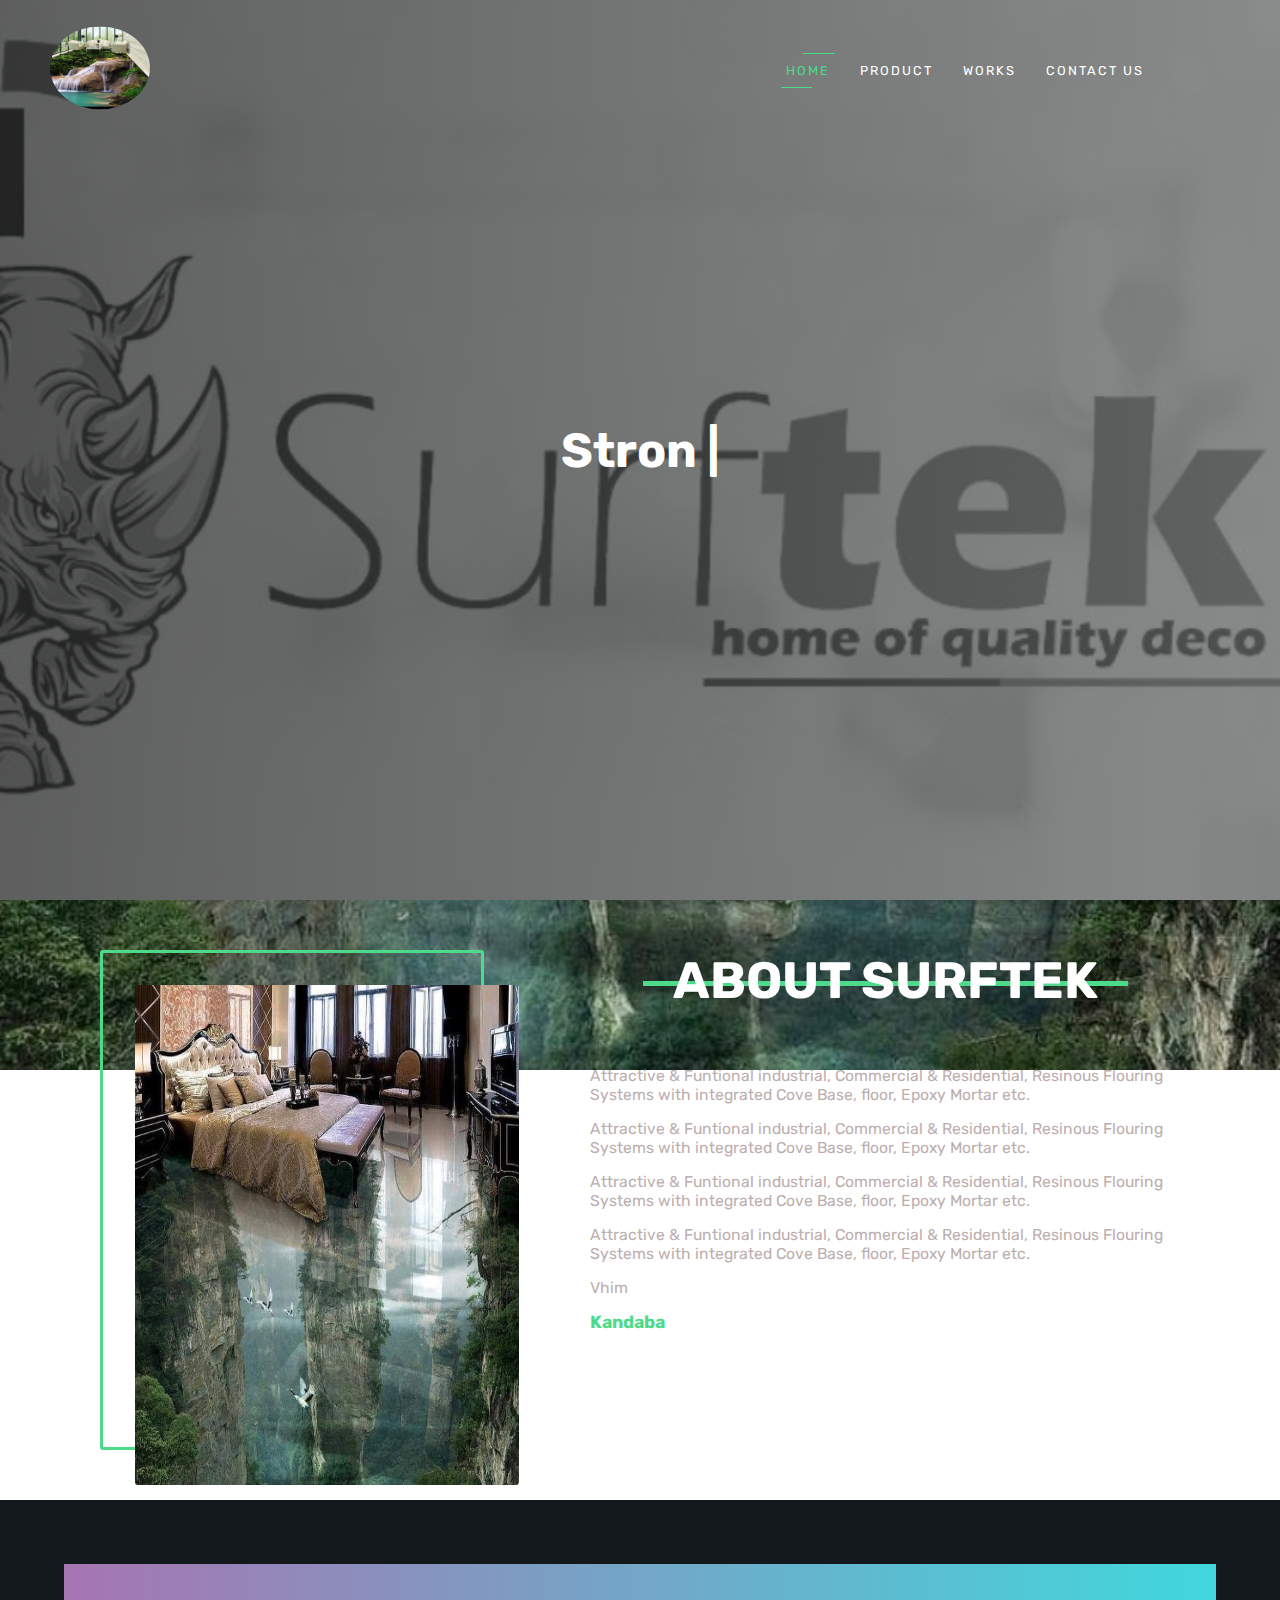
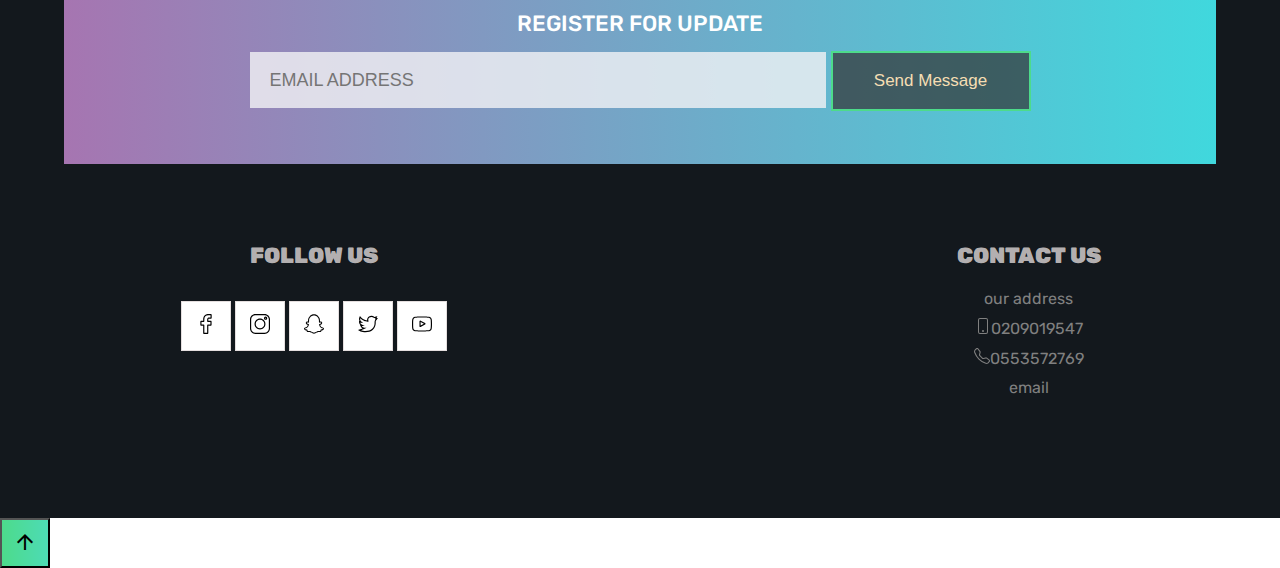
<file: index.html>
<!DOCTYPE html>
<html lang="en">
<head>
    <meta charset="UTF-8">
    <meta name="viewport" content="width=device-width, initial-scale=1.0">
    <meta http-equiv="X-UA-Compatible" content="ie=edge">
    <title>
       SURFtek
    </title>
    <link rel="stylesheet" href="css/style.css">
    <link rel="stylesheet" href="css/responsive.css">
    <link href="https://fonts.googleapis.com/icon?family=Material+Icons" rel="stylesheet">

    <link href="https://fonts.googleapis.com/css?family=Rubik:400,500,700,900&display=swap" rel="stylesheet"></head>
<body>
    <header id="header">
        <nav id='nav' class='nav'> 
            <div class="logo">
                <img src="images/2020_10_08_12_33_IMG_6482.jpg" alt=" SURFtek">
            </div>

            <div class="menu">
                <ul class="menu-list" id='menu-list'>
                    <li class="menu-list-item active" id='menu-list-item'><a href="index.html" class="menu-list-item-link">
                        home
                    </a></li>
                     <!-- <li class="menu-list-item " id='menu-list-item'><a href="#about" class="menu-list-item-link">
                        about
                    </a></li> -->
                    <li class="menu-list-item" id='menu-list-item'><a href="product.html" class="menu-list-item-link">
                        product
                    </a></li>
                    <li class="menu-list-item" id='menu-list-item'><a href="works.html" class="menu-list-item-link">
                        works
                    </a></li>
                    <li class="menu-list-item" id='menu-list-item'><a href="contact.html" class="menu-list-item-link">
                        contact us
                    </a></li>
                </ul>
            </div>
        </nav>
        <div class="open-mobile-menu" onclick="openMenu()" id="hamMenu">
            <div class="line"></div>
            <div class="line middle-line"></div>
            <div class="line"></div>
        </div>


        <div class="mobile-menu" id="mobile-menu">
            <!-- <div class="open-mobile-menu" onclick="closeMenu()" id="hamMenu">
                <div class="line"></div>
                <div class="line"></div>
            </div> -->
                <ul class="mobile-menu-list" >
                    <li class="mobile-menu-list-item" onclick="closeMenu()"><a href="index.html" class="mobile-menu-list-item-link">
                        home
                    </a></li>
                    <!-- <li class="mobile-menu-list-item" onclick="closeMenu()"><a href="#about" class="mobile-menu-list-item-link">
                        about
                    </a></li> -->
                    <li class="mobile-menu-list-item" onclick="closeMenu()"><a href="product.html" class="mobile-menu-list-item-link">
                        product
                    </a></li>
                    <li class="mobile-menu-list-item" onclick="closeMenu()"><a href="works.html" class="mobile-menu-list-item-link">
                        works
                    </a></li>
                    <li class="mobile-menu-list-item" onclick="closeMenu()"><a href="contact.html" class="mobile-menu-list-item-link">
                        contact us
                    </a></li>
                </ul>
            </div>

        <div class="header-content">
           
            <div class="typing-heading">
            
                <div class="contact-heading ">
                  <span id="typing"> </span> |
                    
                </div>
            </div>
        </div>
    </header>

    <div class="about" id="about">
        <div class="about-image">
            <img src="images/2020_10_08_11_49_IMG_6481.jpg" alt="">
        </div>

        <div class="about-content">
            <div class="about-heading heading ">
                <h1>About Surftek</h1>
            </div>
            <p class="about-para">
                Attractive & Funtional industrial, Commercial & Residential,
                Resinous Flouring Systems with integrated Cove Base, floor,
                Epoxy Mortar etc.
            </p>
            <p class="about-para">
                Attractive & Funtional industrial, Commercial & Residential,
                Resinous Flouring Systems with integrated Cove Base, floor,
                Epoxy Mortar etc. 
            </p>
            <p class="about-para">
                Attractive & Funtional industrial, Commercial & Residential,
                Resinous Flouring Systems with integrated Cove Base, floor,
                Epoxy Mortar etc.
            </p>
            <p class="about-para">
                Attractive & Funtional industrial, Commercial & Residential,
                Resinous Flouring Systems with integrated Cove Base, floor,
                Epoxy Mortar etc.
            </p>
            <p class="about-para">
                Vhim
            </p>

            <p class="about-para green-clr">
                Kandaba
            </p>

            
        </div>

    </div>

    <footer>
        <div class="newsletter">
            <div class="text">
                REGISTER FOR update
            </div>
            <form  action="">
                <input type="text" class="neswletter-form" placeholder="EMAIL ADDRESS">
                <button class="btn">send message</button>
            </form>
        </div>

        <div class="main-footer">
        
            <div class="social-media ">
                <div class="social-media-heading title">
                    follow us
                </div>
               <div class="social-media-list">
                <ul>
                    <li>
                        <a href="#"> 
                            <button class="logo-btn">
                                <img src="images/logo/facebook.svg" alt="facebook">
                            </button>
                        </a>
                    </li>
                    <li>
                        <a href="#"> 
                            <button class="logo-btn">
                                <img src="images/logo/instagram.svg" alt="facebook">
                            </button>
                        </a>
                    </li>
                    <li>
                       <a href="#"> 
                           <button class="logo-btn">
                                <img src="images/logo/snapchat.svg" alt="facebook">
                            </button>
                        </a>

                    </li>
                    <li>
                        <a href="#"> 
                            <button class="logo-btn">
                                <img src="images/logo/twitter.svg" alt="facebook">
                            </button >
                        </a>
                    </li>
                    <li>
                        <a href="#"> 
                            <button class="logo-btn">
                                <img src="images/logo/logo.svg" alt="facebook">
                            </button>
                        </a>
                    </li>
                </ul>
               </div>
            </div>

            <div class="conatct-me ">
                <div class="contact-me-heading title">
                    Contact us
                </div>

                <div class="contact-me-list">
                    <ul>
                        <li>our address</li>
                        <li> <svg width="1em" height="1em" viewBox="0 0 16 16" class="bi bi-phone" fill="currentColor" xmlns="http://www.w3.org/2000/svg">
                            <path fill-rule="evenodd" d="M11 1H5a1 1 0 0 0-1 1v12a1 1 0 0 0 1 1h6a1 1 0 0 0 1-1V2a1 1 0 0 0-1-1zM5 0a2 2 0 0 0-2 2v12a2 2 0 0 0 2 2h6a2 2 0 0 0 2-2V2a2 2 0 0 0-2-2H5z"/>
                            <path fill-rule="evenodd" d="M8 14a1 1 0 1 0 0-2 1 1 0 0 0 0 2z"/>
                          </svg>0209019547</li>
                        <li><svg width="1em" height="1em" viewBox="0 0 16 16" class="bi bi-telephone" fill="currentColor" xmlns="http://www.w3.org/2000/svg">
                            <path fill-rule="evenodd" d="M3.654 1.328a.678.678 0 0 0-1.015-.063L1.605 2.3c-.483.484-.661 1.169-.45 1.77a17.568 17.568 0 0 0 4.168 6.608 17.569 17.569 0 0 0 6.608 4.168c.601.211 1.286.033 1.77-.45l1.034-1.034a.678.678 0 0 0-.063-1.015l-2.307-1.794a.678.678 0 0 0-.58-.122l-2.19.547a1.745 1.745 0 0 1-1.657-.459L5.482 8.062a1.745 1.745 0 0 1-.46-1.657l.548-2.19a.678.678 0 0 0-.122-.58L3.654 1.328zM1.884.511a1.745 1.745 0 0 1 2.612.163L6.29 2.98c.329.423.445.974.315 1.494l-.547 2.19a.678.678 0 0 0 .178.643l2.457 2.457a.678.678 0 0 0 .644.178l2.189-.547a1.745 1.745 0 0 1 1.494.315l2.306 1.794c.829.645.905 1.87.163 2.611l-1.034 1.034c-.74.74-1.846 1.065-2.877.702a18.634 18.634 0 0 1-7.01-4.42 18.634 18.634 0 0 1-4.42-7.009c-.362-1.03-.037-2.137.703-2.877L1.885.511z"/>
                          </svg>0553572769 </li>
                        <li> email</li>
                    </ul>
                </div>

            </div>
        </div>
    </footer>

    <a href="#header">
        <button class="top-botton" id="myDIV">
            <i class="material-icons">arrow_upward</i>
        </button>
    </a>

    <script src="js/main.js"></script>
</body>
</html>
</file>
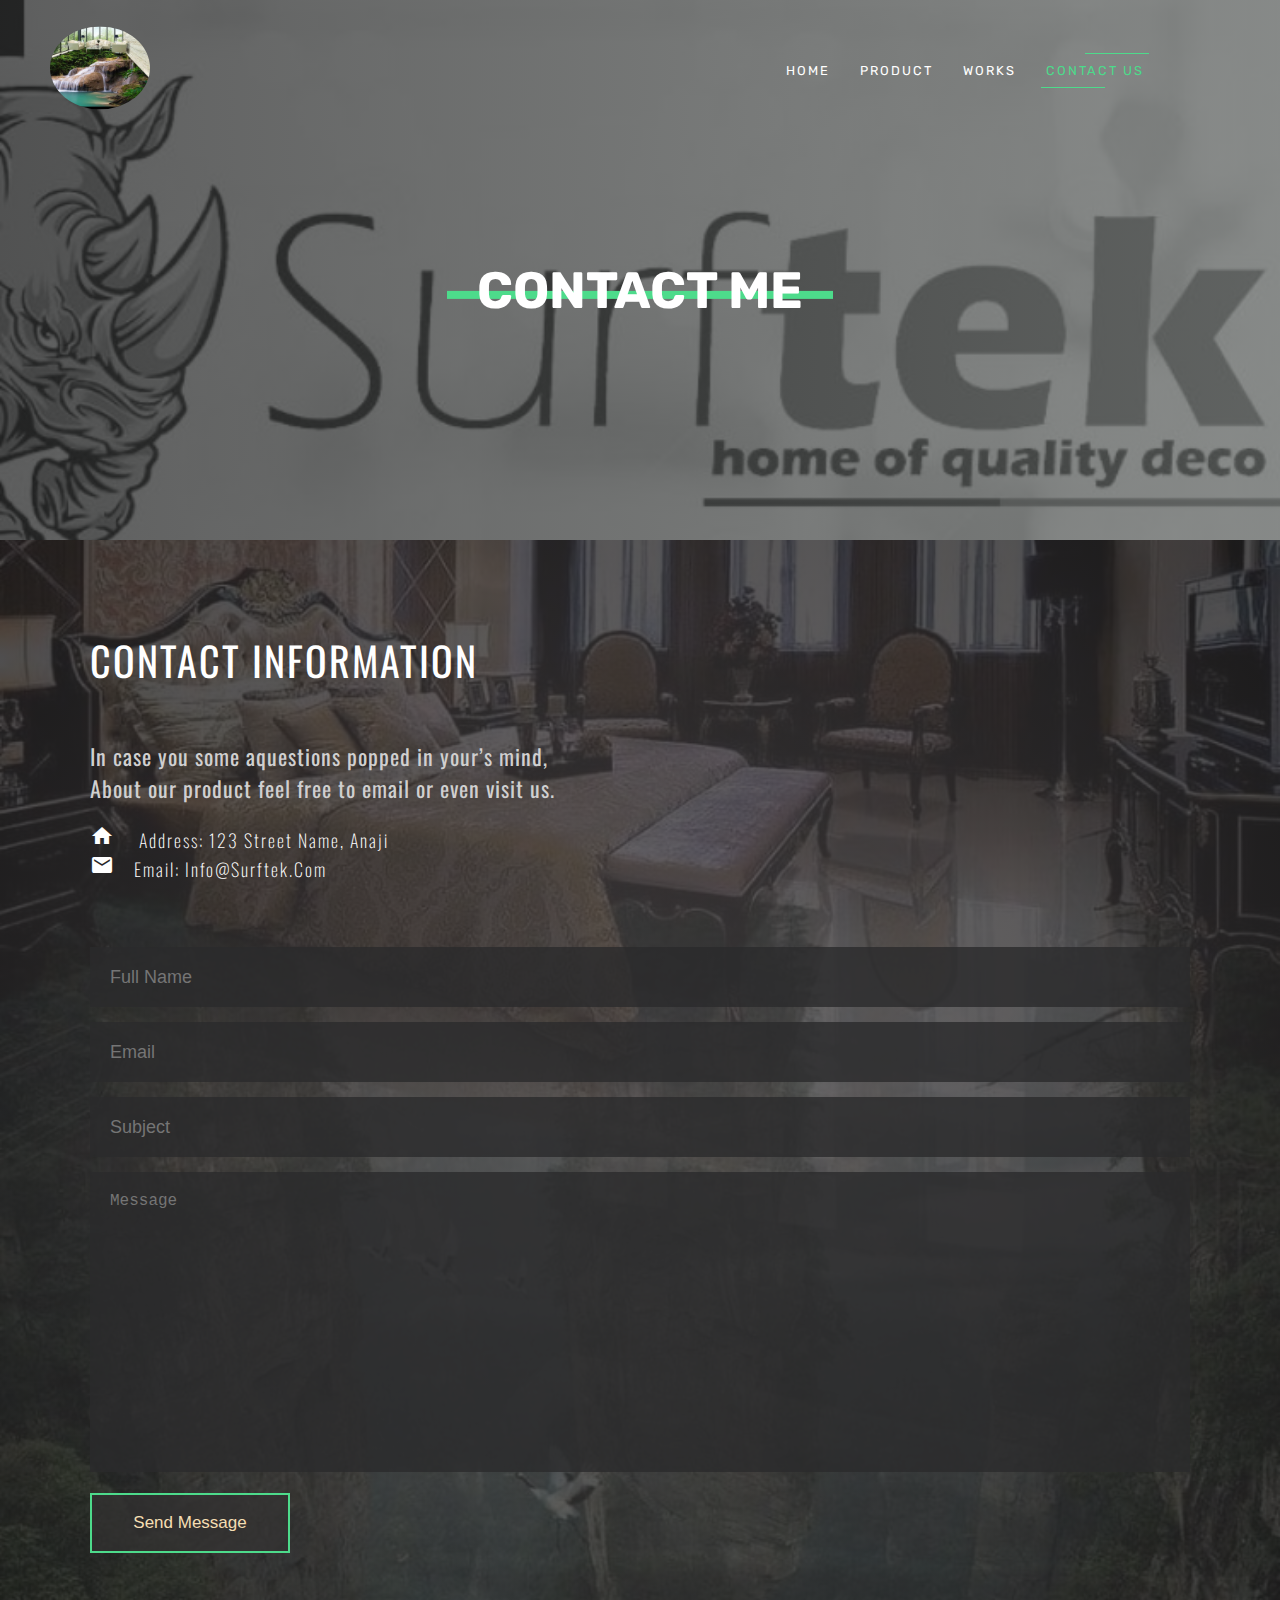
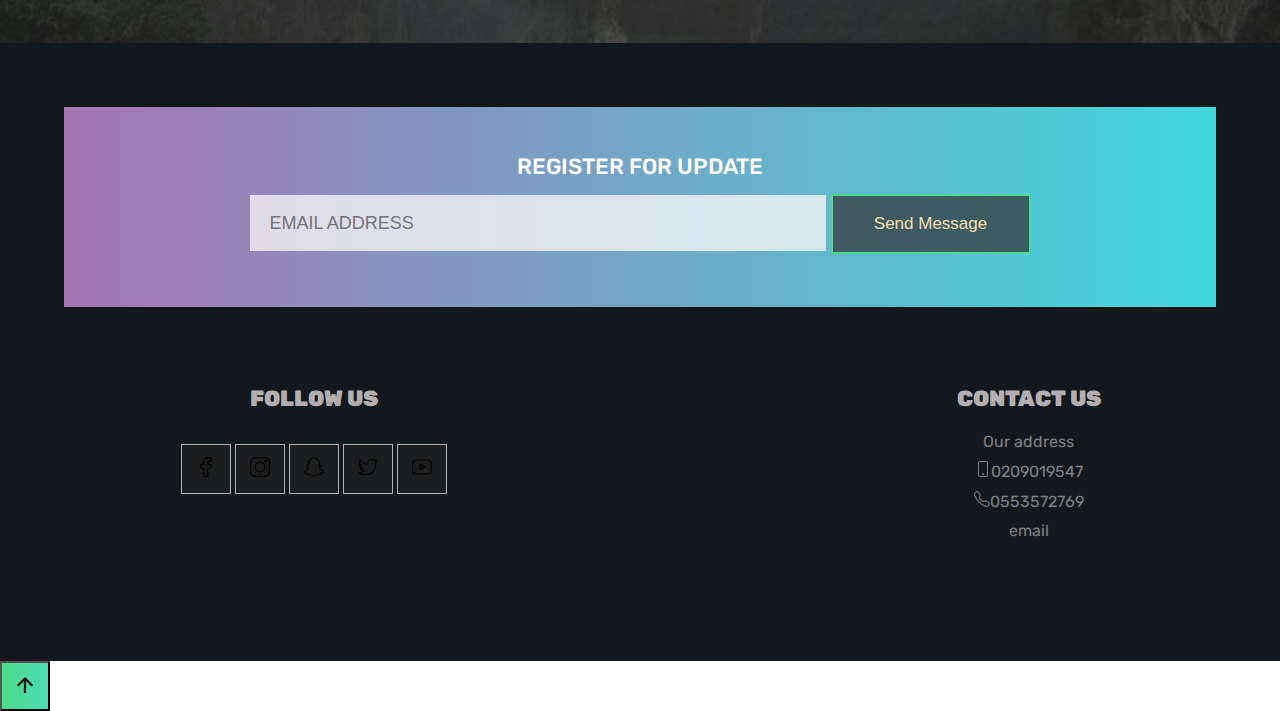
<file: contact.html>
<!DOCTYPE html>
<html lang="en">
<head>
    <meta charset="UTF-8">
    <meta name="viewport" content="width=device-width, initial-scale=1.0">
    <meta http-equiv="X-UA-Compatible" content="ie=edge">
    <title>Contact us| SURFtek</title>
    <link rel="stylesheet" href="css/contact.css">
    <link rel="stylesheet" href="css/responsive.css">

    <link href="https://fonts.googleapis.com/css?family=Rubik:400,500,700,900&display=swap" rel="stylesheet">
    <link href="https://fonts.googleapis.com/css?family=Oswald:400,500,600,700&display=swap" rel="stylesheet">
    <link href="https://fonts.googleapis.com/icon?family=Material+Icons" rel="stylesheet">

</head>
<body>
    <header id="header">
        <nav id='nav' class='nav'> 
            <div class="logo">
              <a href="index.html"> <img src="images/2020_10_08_12_33_IMG_6482.jpg" alt=" SURFtek">
            </div> </a>

            <div class="menu">
                <ul class="menu-list" id='menu-list'>
                    <li class="menu-list-item " id='menu-list-item'><a href="index.html" class="menu-list-item-link">
                        home
                    </a></li>
                     <!-- <li class="menu-list-item " id='menu-list-item'><a href="#about" class="menu-list-item-link">
                        about
                    </a></li> -->
                    <li class="menu-list-item" id='menu-list-item'><a href="product.html" class="menu-list-item-link">
                        product
                    </a></li>
                    <li class="menu-list-item" id='menu-list-item'><a href="works.html" class="menu-list-item-link">
                        works
                    </a></li>
                    <li class="menu-list-item active" id='menu-list-item'><a href="contact.html" class="menu-list-item-link">
                        contact us
                    </a></li>
                </ul>
            </div>
        </nav>
        <div class="open-mobile-menu" onclick="openMenu()" id="hamMenu">
            <div class="line"></div>
            <div class="line middle-line"></div>
            <div class="line"></div>
        </div>


        <div class="mobile-menu" id="mobile-menu">
            <!-- <div class="open-mobile-menu" onclick="closeMenu()" id="hamMenu">
                <div class="line"></div>
                <div class="line"></div>
            </div> -->
                <ul class="mobile-menu-list" >
                    <li class="-item active" onclick="closeMenu()"><a href="index.html" class="mobile-menu-list-item-link">
                        home
                    </a></li>
                    <!-- <li class="mobile-menu-list-item" onclick="closeMenu()"><a href="#about" class="mobile-menu-list-item-link">
                        about
                    </a></li> -->
                    <li class="mobile-menu-list-item" onclick="closeMenu()"><a href="product.html" class="mobile-menu-list-item-link">
                        Product
                    </a></li>
                    <li class="mobile-menu-list-item" onclick="closeMenu()"><a href="works.html" class="mobile-menu-list-item-link">
                        works
                    </a></li>
                    <li class="mobile-menu-list-item active" onclick="closeMenu()"><a href="contact.html" class="mobile-menu-list-item-link">
                        contact us
                    </a></li>
                </ul>
            </div>

        <div class="header-content heading">
            <h1 class="">contact me</h1>
        </div>
    </header>
    <div class="contact-section">
        <div class="contact-info">
            <h2>contact information</h2>

            <p class="para">
                In case you some aquestions popped in your’s mind,<br>
                About our product feel free to  email or even visit us.
            </p>

            <h2 class="address">
                <span>
                    <i class="material-icons">home</i> Address: 123 Street Name, Anaji 
                </span> <br>
                <span>
                    <i class="material-icons">email</i>Email: info@surftek.com
                </span>
            </h2>
        </div>

        <form action="" autocomplete="off">
            <input type="text" class="contact-form" placeholder="full name">
            <input type="email" class="contact-form" placeholder="email">
            <input type="text" class="contact-form" placeholder="subject">
            <textarea name="message" placeholder="message" id="" cols="30" rows="10"></textarea>
            <button class="btn">send message</button>
        </form>

    </div>

    <footer>
        <div class="newsletter">
            <div class="text">
                REGISTER FOR update
            </div>
            <form  action="">
                <input type="text" class="neswletter-form" placeholder="EMAIL ADDRESS">
                <button class="btn">send message</button>
            </form>
        </div>

        <div class="main-footer">
        
            <div class="social-media ">
                <div class="social-media-heading title">
                    follow us
                </div>
               <div class="social-media-list">
                <ul>
                    <li>
                        <a href="#"> 
                            <button class="logo-btn">
                                <img src="images/logo/facebook.svg" alt="facebook">
                            </button>
                        </a>
                    </li>
                    <li>
                        <a href="#"> 
                            <button class="logo-btn">
                                <img src="images/logo/instagram.svg" alt="facebook">
                            </button>
                        </a>
                    </li>
                    <li>
                       <a href="#"> 
                           <button class="logo-btn">
                                <img src="images/logo/snapchat.svg" alt="facebook">
                            </button>
                        </a>

                    </li>
                    <li>
                        <a href="#"> 
                            <button class="logo-btn">
                                <img src="images/logo/twitter.svg" alt="facebook">
                            </button >
                        </a>
                    </li>
                    <li>
                        <a href="#"> 
                            <button class="logo-btn">
                                <img src="images/logo/logo.svg" alt="facebook">
                            </button>
                        </a>
                    </li>
                </ul>
               </div>
            </div>

            <div class="conatct-me ">
                <div class="contact-me-heading title">
                    Contact us
                </div>

                <div class="contact-me-list">
                    <ul>
                        <li>Our address</li>
                        <li> <svg width="1em" height="1em" viewBox="0 0 16 16" class="bi bi-phone" fill="currentColor" xmlns="http://www.w3.org/2000/svg">
                            <path fill-rule="evenodd" d="M11 1H5a1 1 0 0 0-1 1v12a1 1 0 0 0 1 1h6a1 1 0 0 0 1-1V2a1 1 0 0 0-1-1zM5 0a2 2 0 0 0-2 2v12a2 2 0 0 0 2 2h6a2 2 0 0 0 2-2V2a2 2 0 0 0-2-2H5z"/>
                            <path fill-rule="evenodd" d="M8 14a1 1 0 1 0 0-2 1 1 0 0 0 0 2z"/>
                          </svg>0209019547</li>
                        <li><svg width="1em" height="1em" viewBox="0 0 16 16" class="bi bi-telephone" fill="currentColor" xmlns="http://www.w3.org/2000/svg">
                            <path fill-rule="evenodd" d="M3.654 1.328a.678.678 0 0 0-1.015-.063L1.605 2.3c-.483.484-.661 1.169-.45 1.77a17.568 17.568 0 0 0 4.168 6.608 17.569 17.569 0 0 0 6.608 4.168c.601.211 1.286.033 1.77-.45l1.034-1.034a.678.678 0 0 0-.063-1.015l-2.307-1.794a.678.678 0 0 0-.58-.122l-2.19.547a1.745 1.745 0 0 1-1.657-.459L5.482 8.062a1.745 1.745 0 0 1-.46-1.657l.548-2.19a.678.678 0 0 0-.122-.58L3.654 1.328zM1.884.511a1.745 1.745 0 0 1 2.612.163L6.29 2.98c.329.423.445.974.315 1.494l-.547 2.19a.678.678 0 0 0 .178.643l2.457 2.457a.678.678 0 0 0 .644.178l2.189-.547a1.745 1.745 0 0 1 1.494.315l2.306 1.794c.829.645.905 1.87.163 2.611l-1.034 1.034c-.74.74-1.846 1.065-2.877.702a18.634 18.634 0 0 1-7.01-4.42 18.634 18.634 0 0 1-4.42-7.009c-.362-1.03-.037-2.137.703-2.877L1.885.511z"/>
                          </svg>0553572769 </li>
                        <li> email</li>
                    </ul>
                </div>

            </div>
        </div>
    </footer>

    <a href="#header">
        <button class="top-botton" id="myDIV">
            <i class="material-icons">arrow_upward</i>
        </button>
    </a>

    <script src="js/main.js"></script>
</body>
</html>
</file>
<file: css/style.css>
/* font-family: 'Rubik', sans-serif; */
*{
    margin: 0;
    padding: 0;
    box-sizing: border-box;
    scroll-behavior: smooth;
}
body{
    font-family: 'Rubik', sans-serif;
    font-size: 20px;
    /* scroll-behavior: smooth; */
}
header{
    background: linear-gradient(to right, rgba(28, 29, 29, 0.7)  , rgba(90, 94, 92, 0.7)),url(../images/2020_10_08_11_12_IMG_6480.jpg);
    height: 100vh;
    width: 100vw;
    background-repeat: no-repeat;
    background-position: center;
    background-size: cover;
    position: relative;
    overflow: hidden;
    
}
.nav{
    
    height: 15vh;
    width: 100%;
    z-index: 100000;
    padding: 0px 50px;
    display: flex;
    justify-content: space-between;
    
}

nav.scrolled {
    background: #0a0a0a;
    position: fixed;

  }
nav .logo{
    height: 15vh;
    position: relative;
    
}
nav .logo img{
    border-radius: 50%;
    width: 100px;
    
}
.logo img{
position: absolute;
top: 50%;
left: 50%;
transform: translate(-00%, -50%);


}
.menu{
    position: relative;
    width: 38%;
    min-width: 400px;
}
.menu .menu-list{
    width: 60%;
    min-width: 500px;
    display: flex;
    position: absolute;
    top: 50%;
    left: 50%;
    transform: translate(-50%, -50%);

}
.menu-list-item{
    list-style: none;
   
}
.menu-list-item a{
    color: white;
    text-decoration: none;
    margin-left: 30px;
    letter-spacing: 2px;
    text-transform: uppercase;
    font-size: 0.8rem;
    position: relative;
}

.menu-list-item a::after{
    content: '';
    height: 1px;
    /* width: 100px; */
    position: absolute;
    background: rgb(77, 219, 139);
    display: inline-block;
    bottom: -10px;
    left: -5px;
    right: 40%;
    transform: scale(0);
    transform-origin: right;
    transition: 200ms;
} 


.menu-list-item a::before{
    content: '';
    height: 1px;
    /* width: 100px; */
    position: absolute;
    background: rgb(77, 219, 139);
    display: inline-block;
    top: -10px;
    left: 40%;
    right: -5px;
    transform: scale(0);
    transform-origin: left;
    transition: 200ms;
    transition-delay: 200ms;

}

.menu-list-item:hover a{
    color: rgb(77, 219, 139);
}
.menu-list-item:hover a::after{
    transform: scale(1);
    transform-origin: right;

}

.menu-list-item:hover a::before{
    transform: scale(1);
    transform-origin: right;

}

.mobile-menu{
    display: none;
}

/*************************************ACTIVE CLASS*********************************/
.active a{
    color: rgb(77, 219, 139);
    
}

.active a::after{
    content: '';
    height: 1px;
    /* width: 100px; */
    position: absolute;
    background: rgb(77, 219, 139);
    display: inline-block;
    bottom: -10px;
    left: -5px;
    right: 40%;
    transform: scale(1);
    transform-origin: right;
    transition: 200ms;
} 


.active a::before{
    content: '';
    height: 1px;
    /* width: 100px; */
    position: absolute;
    background: rgb(77, 219, 139);
    display: inline-block;
    top: -10px;
    left: 40%;
    right: -5px;
    transform: scale(1);
    transform-origin: left;
    transition: 200ms;
    transition-delay: 200ms;

}




.header-content{
    color: white;
    font-size: 3rem;
    font-weight: 700;
    position: absolute;
    top: 50%;
    left: 50%;
    transform: translate(-50%, -50%);
}


/***********************
          ABOUT
************************/

.about{
    background: linear-gradient(to right, rgba(44, 43, 43, 0.92)  , rgba(44, 43, 43, 0.92)),url(../images/2020_10_08_11_49_IMG_6481.jpg);
    background-attachment: fixed;
    width: 100vw;
    background-repeat: no-repeat;
    background-position: center;
    background-size: cover;
    position: relative;
    overflow: hidden;
    display: flex;
    justify-content: space-between;
    padding: 50px;

}

.about-image{
    position: relative;
    border: 3px solid rgb(77, 219, 139);
    width: 30vw;
    height: 500px;
    min-width: 350px;
    border-radius: 3px;
    margin-left: 50px;
}
.about-image img{
    position: absolute;
    top: 2rem;
    left: 2rem;
    width: 30vw;
    height: 500px;
    min-width: 350px;
    border-radius: 3px;
    background-origin: content-box;
}
.about-content{
    width: 50%;
    min-width: 400px;
    color: white;
    margin-right: 50px;

}
.about-heading{
    font-size: 1.6rem;
    font-weight: 400;
    text-align: center;
    text-transform: uppercase;    
}
.about-heading h1{
    position: relative;
    z-index: 1;
    display: inline-block;
    margin-bottom: 40px;
}
.about-heading h1::after{
    content: '';
    height: 5px;
    /* width: 100px; */
    position: absolute;
    background: rgb(77, 219, 139);
    display: inline-block;
    top: 50%;
    bottom: 50%;
    left: -30px;
    right: -30px;
    transform: scale(1);
    transform-origin: right;
    z-index: -1;
    transition: 300ms;
}

.about-heading:hover h1::after{
    top: 0px;
    bottom: 0px;
    height: 100%;
}

.about-para{
    font-size: 0.98rem;
    color: rgb(189, 174, 174);
    margin-top: 15px;
}
.green-clr{
    color:rgb(77, 219, 139);
    font-size: 1.1rem;
    font-weight: 700;
}



/******************footer************************/
footer{
    background-color: #13181D;
    width: 100%;
    margin: 0;
    padding: 5%;

}

.newsletter{
    width: 100%;
    margin:0% auto;
    height: 200px;
    background: linear-gradient(to right, #a675b1, #40d8dd);
    background-image: linear-gradient(to right, rgb(166, 117, 177), rgb(64, 216, 221));
    background-position-x: initial;
    background-position-y: initial;
    background-size: initial;
    background-attachment: initial;
    background-origin: initial;
    background-clip: initial;
    display: flex;
    flex-direction: column;
    text-align: center;
    padding-top: 4%;
}
.text{
    color: white;
    font-size: 22px;
    font-weight: 500;
    /* text-transform: lowercase; */
    text-transform: uppercase;
}
.neswletter-form{
    width: 50%;
    height: 56px;
    background:rgba(243, 243, 245, 0.8);
    border: none;
    margin-top: 15px;
    padding: 20px;
    outline: none;
    font-size: 18px;
    color:rgba(51, 50, 50, 0.707);
    text-transform: capitalize;
    margin-bottom: 15px;
}
.neswletter-form:focus{
    border: 2px solid rgba(51, 50, 50, 0.707);
}

.main-footer{
    display: flex;
    padding: 5% 10%;
    justify-content: space-between;
    text-align: center;
    color: rgba(209, 204, 204, 0.871);
}

.main-footer ul li{
    list-style: none;
}

.main-footer .title{
    font-size: 22px;
    font-weight: 900;
    text-transform: uppercase;
    margin: 20px 0;
}
.social-media-list ul{
    display: flex;
    
}
.social-media-list button{
    width: 50px;
    height: 50px;
    background-color:white;
    margin: 2px;
    border: 0.5px solid rgba(221, 214, 214, 0.796);
}
.social-media-list button:hover{
    background-color: rgb(77, 219, 139);
}

.social-media-list button img{
    height: 20px;
}

.main-footer li{
    color: grey;
    font-size: 16px;
    margin-top: 10px;
}

.btn{
    width: 200px;
    height:60px;
    color: wheat;
    background: rgba(51, 50, 50, 0.707);
    border: 2px solid rgb(77, 219, 139);
    text-transform: capitalize;
    font-size: 17px;
    transition: 300ms;
    
}
.btn:hover{
    background-color: rgb(77, 219, 139);
}



.top-botton{
    /* display: ; */
     width: 50px;
     height: 50px;
     background: linear-gradient(to right, rgb(77, 219, 139),rgb(77, 219, 181));
 }
 .none{
     position: fixed;
     bottom: 50px;
     z-index: 1000;
     border: none;
     right: 50px;
 }
</file>
<file: css/responsive.css>
@media only screen and (max-width: 1150px){
    .about-content{
        
        margin-right: 0px;
        width: 48%;
        min-width: 300px;
    
    }
    .about{
        padding: 30px;
    }
}



@media only screen and (max-width: 1000px) {

    nav{
        flex-direction: row;
        padding:5px 0;
    }
    .logo{
        width: 20%;
        
    }
    .logo img{
        margin:0 auto;
    }
    
    .menu{
        display: none;
    }
    /*
    .menu .menu-list{
        flex-direction: column;
        width: 0%;

    } */


    .about{
        flex-direction: column;
        justify-content: center;
        text-align: center;
        align-self: auto;
        width: 100%;
        padding: 10px;
    }
    .for-responsive{
        width: 60%;
        margin: 0 auto;
        min-width: 300px;
    }
    .about-image{
        width: 80%;
        margin-left: 0;
        margin: 0 auto;
    }
    .about-image img{
        width: 100%;
        z-index: 123;
    }
    .about-content{
        width: 80%;
        margin: 0 auto;
        margin-top: 50px;
        text-emphasis: none;


    }
    /*********ham-menu*********/
    .open-mobile-menu{
        position: fixed;
        right: 50px;
        top: 40px;
        z-index: 100000;
       
        cursor: pointer;
    }

    .open-mobile-menu .line{
        width: 20px;
        height: 3px;
        background: rgb(255, 254, 254);
        border-radius: 3px;
    }
    .open-mobile-menu .middle-line{
        width: 30px;
        margin: 4px 0;
    }

    /********movile menu********/
    .mobile-menu{
        height: 0%;
        width: 100%;
        display:block;
        background-color:  rgb(77, 219, 139);
        position: absolute;
        top: 0%;
        right: 0%;
        z-index: 2000;
        overflow: hidden;
        transition: 500ms;
        
        
    }
    
    .mobile-menu-list{
        position: absolute;
        top: 50%;
        left: 50%;
        transform: translate(-50%, -50%);
        /* height: 100%;
        width: 100%; */
        display: flex;
        /* flex-direction: column; */
    }
    .mobile-menu-list-item{
        list-style: none;
        /* width: 40px;
        height: 40px; */
        /* background-color: grey; */
    }
    .mobile-menu-list-item a{
        color: white;
        font-size: 0.8rem;
        font-weight: 500;
        text-decoration: none;
        text-transform: uppercase;
        margin-right: 20px;
    }
   
  }




  @media only screen and (max-width: 850px){
      .main-footer{
          padding: 3%;
          flex-direction: column;
      }

      .logo img{
          width:200px;
         transform: translate(-30%, -50%);
      }

      .social-media-list ul{
        justify-content: center;
          
      }
      .neswletter-form{
        width: 85%;
        height: 40px;
        background:rgba(243, 243, 245, 0.8);
        border: none;
        margin-top: 15px;
        padding: 20px;
        outline: none;
        font-size: 18px;
        color:rgba(51, 50, 50, 0.707);
        text-transform: capitalize;
        margin-bottom: 15px;
    }
  }











  @media only screen and (max-width: 550px) {

    .about-image img{
        top: 1rem;
        left: 1rem;
    }

    .about-heading{
        font-size: 1.2rem;
    }
    .contact-section{
        padding: 5vh;
    }
 

  }

  @media only screen and (max-width: 500px) {

    .about-image img{
        top: -0.25rem;
        left: -0.25rem;
    }

    .mobile-menu-list{
        flex-direction: column;
    }


  }
</file>
<file: css/contact.css>
*{
    margin: 0;
    padding: 0;
    box-sizing: border-box;
}
body{
    font-family: 'Rubik', sans-serif;
    font-size: 20px;
    scroll-behavior: smooth;
}
header{
    background: linear-gradient(to right, rgba(28, 29, 29, 0.7)  , rgba(90, 94, 92, 0.7)),url(../images/2020_10_08_11_12_IMG_6480.jpg);
    height: 60vh;
    width: 100vw;
    background-repeat: no-repeat;
    background-position: center;
    background-size: cover;
    position: relative;
    overflow: hidden;
    
}
.nav{
    
    height: 15vh;
    width: 100%;
    z-index: 100000;
    padding: 0px 50px;
    display: flex;
    justify-content: space-between;
    
}

nav.scrolled {
    background: #0a0a0a;
    position: fixed;

  }
nav .logo{
    height: 15vh;
    position: relative;
}
nav .logo img{
    border-radius: 50%;
    width: 100px;
    
}
.logo img{
position: absolute;
top: 50%;
left: 50%;
transform: translate(-00%, -50%);


}
.menu{
    position: relative;
    width: 38%;
    min-width: 400px;
}
.menu .menu-list{
    width: 60%;
    min-width: 500px;
    display: flex;
    position: absolute;
    top: 50%;
    left: 50%;
    transform: translate(-50%, -50%);

}
.menu-list-item{
    list-style: none;
   
}
.menu-list-item a{
    color: white;
    text-decoration: none;
    margin-left: 30px;
    letter-spacing: 2px;
    text-transform: uppercase;
    font-size: 0.8rem;
    position: relative;
}

.menu-list-item a::after{
    content: '';
    height: 1px;
    /* width: 100px; */
    position: absolute;
    background: rgb(77, 219, 139);
    display: inline-block;
    bottom: -10px;
    left: -5px;
    right: 40%;
    transform: scale(0);
    transform-origin: right;
    transition: 200ms;
} 


.menu-list-item a::before{
    content: '';
    height: 1px;
    /* width: 100px; */
    position: absolute;
    background: rgb(77, 219, 139);
    display: inline-block;
    top: -10px;
    left: 40%;
    right: -5px;
    transform: scale(0);
    transform-origin: left;
    transition: 200ms;
    transition-delay: 200ms;

}

.menu-list-item:hover a{
    color: rgb(77, 219, 139);
}
.menu-list-item:hover a::after{
    transform: scale(1);
    transform-origin: right;

}

.menu-list-item:hover a::before{
    transform: scale(1);
    transform-origin: right;

}

.mobile-menu{
    display: none;
}

/*************************************ACTIVE CLASS*********************************/
.active a{
    color: rgb(77, 219, 139);
    
}

.active a::after{
    content: '';
    height: 1px;
    /* width: 100px; */
    position: absolute;
    background: rgb(77, 219, 139);
    display: inline-block;
    bottom: -10px;
    left: -5px;
    right: 40%;
    transform: scale(1);
    transform-origin: right;
    transition: 200ms;
} 


.active a::before{
    content: '';
    height: 1px;
    /* width: 100px; */
    position: absolute;
    background: rgb(77, 219, 139);
    display: inline-block;
    top: -10px;
    left: 40%;
    right: -5px;
    transform: scale(1);
    transform-origin: left;
    transition: 200ms;
    transition-delay: 200ms;

}




.header-content{
    color: white;
    font-size: 3rem;
    font-weight: 700;
    position: absolute;
    top: 50%;
    left: 50%;
    transform: translate(-50%, -10%);
}

.heading{
    font-size: 1.6rem;
    font-weight: 400;
    text-align: center;
    text-transform: uppercase;    
}
.heading h1{
    position: relative;
    z-index: 1;
    display: inline-block;
    margin-bottom: 40px;
}
.heading h1::after{
    content: '';
    height: 8px;
    /* width: 100px; */
    position: absolute;
    background: rgb(77, 219, 139);
    display: inline-block;
    top: 50%;
    bottom: 50%;
    left: -30px;
    right: -30px;
    transform: scale(1);
    transform-origin: right;
    z-index: -1;
    transition: 300ms;
}

.heading:hover h1::after{
    top: 0px;
    bottom: 0px;
    height: 100%;
}


/* contact section*/

.contact-section{
    /* background: radial-gradient(circle, rgba(73, 69, 70, 0.367)  , rgba(235, 49, 95, 0.6)),url(../images/contact-form2.jpg); */
    background: radial-gradient(circle farthest-corner at 50% 50%, rgba(73, 69, 70, 0.8),rgba(32, 31, 32, 0.8)),url(../images/2020_10_08_11_49_IMG_6481.jpg);
    /* height: 60vh; */
    width: 100vw;
    background-repeat: no-repeat;
    background-position: center;
    background-size: cover;
    position: relative;
    font-family: 'Oswald', sans-serif;
    padding: 10vh;
    overflow: hidden;
}
.contact-info h2{
    color: white;
    text-transform: uppercase;
    font-weight: 400;
    font-size: 40px;
    letter-spacing: 2px;
    margin-bottom: 50px;
}
.contact-info{
    width: 100%;
}
.contact-info p{
    color: rgba(255, 255, 255, 0.8);
    text-shadow: 0.3px 0.3px rgb(41, 40, 40);
    font-size: 22px;
    font-weight: 400;
    letter-spacing: 1px;
    margin-bottom: 20px;
}
.contact-info .address{
    color: white;
    font-weight: lighter;
    font-size: 18px;
    text-transform: capitalize;
}
.address span i{
    margin-right: 20px;
}
.contact-form{
    width: 100%;
    height: 60px;
    background:rgba(42, 42, 44, 0.8);
    border: none;
    margin-top: 15px;
    padding: 20px;
    outline: none;
    font-size: 18px;
    color: wheat;
    text-transform: capitalize;
}
.contact-form:focus,textarea:focus{
    border: 2px solid rgb(77, 219, 139);
}
textarea{
    width: 100%;
    height: 300px;
    background:rgba(42, 42, 44, 0.8);
    border: none;
    margin: 15px 0;
    padding: 20px;
    outline: none;
    font-size: 16px;
    color: wheat;
    text-transform: capitalize;
    resize: none;
}

.btn{
    width: 200px;
    height:60px;
    color: wheat;
    background: rgba(51, 50, 50, 0.707);
    border: 2px solid rgb(77, 219, 139);
    text-transform: capitalize;
    font-size: 17px;
    transition: 300ms;
    
}
.btn:hover{
    background-color: rgb(77, 219, 139);
}



/******************footer************************/
footer{
    background-color: #13181D;
    width: 100%;
    margin: 0;
    padding: 5%;

}

.newsletter{
    width: 100%;
    margin:0% auto;
    height: 200px;
    background: linear-gradient(to right, #a675b1, #40d8dd);
    background-image: linear-gradient(to right, rgb(166, 117, 177), rgb(64, 216, 221));
    background-position-x: initial;
    background-position-y: initial;
    background-size: initial;
    background-attachment: initial;
    background-origin: initial;
    background-clip: initial;
    display: flex;
    flex-direction: column;
    text-align: center;
    padding-top: 4%;
}
.text{
    color: white;
    font-size: 22px;
    font-weight: 500;
    /* text-transform: lowercase; */
    text-transform: uppercase;
}
.neswletter-form{
    width: 50%;
    height: 56px;
    background:rgba(243, 243, 245, 0.8);
    border: none;
    margin-top: 15px;
    padding: 20px;
    outline: none;
    font-size: 18px;
    color:rgba(51, 50, 50, 0.707);
    text-transform: capitalize;
    margin-bottom: 15px;
}
.neswletter-form:focus{
    border: 2px solid rgba(51, 50, 50, 0.707);
}

.main-footer{
    display: flex;
    padding: 5% 10%;
    justify-content: space-between;
    text-align: center;
    color: rgba(209, 204, 204, 0.871);
}

.main-footer ul li{
    list-style: none;
}

.main-footer .title{
    font-size: 22px;
    font-weight: 900;
    text-transform: uppercase;
    margin: 20px 0;
}
.social-media-list ul{
    display: flex;
    
}
.social-media-list button{
    width: 50px;
    height: 50px;
    background-color:rgba(32, 31, 31, 0.707);
    margin: 2px;
    border: 0.5px solid rgba(221, 214, 214, 0.796);
}
.social-media-list button:hover{
    background-color: rgb(77, 219, 139);
}

.social-media-list button img{
    height: 20px;
}

.main-footer li{
    color: grey;
    font-size: 16px;
    margin-top: 10px;
}

.top-botton{
   /* display: ; */
    width: 50px;
    height: 50px;
    background: linear-gradient(to right, rgb(77, 219, 139),rgb(77, 219, 181));
}
.none{
    position: fixed;
    bottom: 50px;
    z-index: 1000;
    border: none;
    right: 50px;
}
</file>
